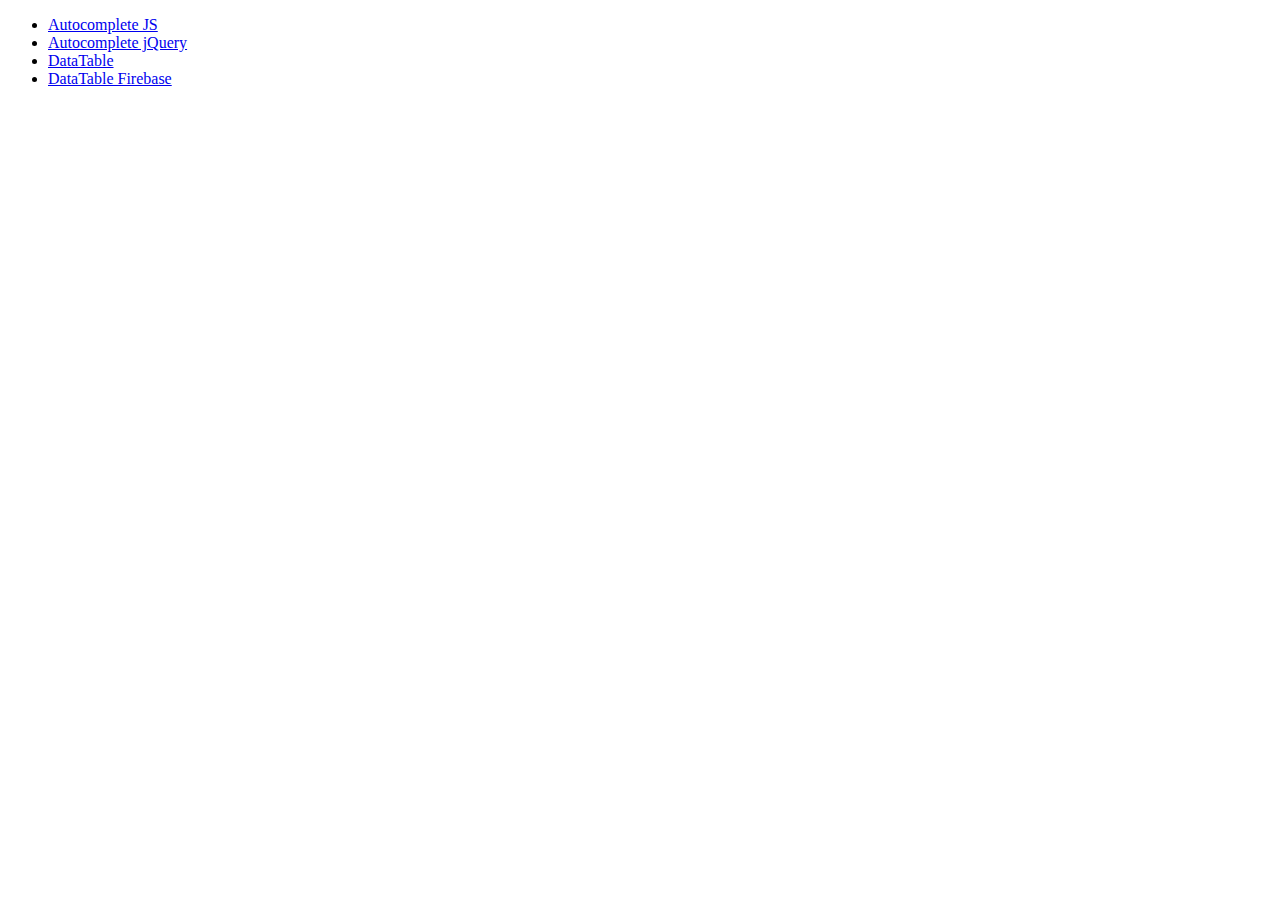
<file: index.html>
<!DOCTYPE html>
<html lang="en">

<head>
    <meta charset="UTF-8">
    <title>JavaScript </title>
</head>

<body>
    <ul>
        <li><a href="autocomplete_js/index.html">Autocomplete JS</a></li>
        <li><a href="autocomplete_jquery/index.html">Autocomplete jQuery</a></li>
        <li><a href="datatable/index.html">DataTable</a></li>
        <li><a href="datatable_firebase/index.html">DataTable Firebase</a></li>
    </ul>

</body>

</html>
</file>
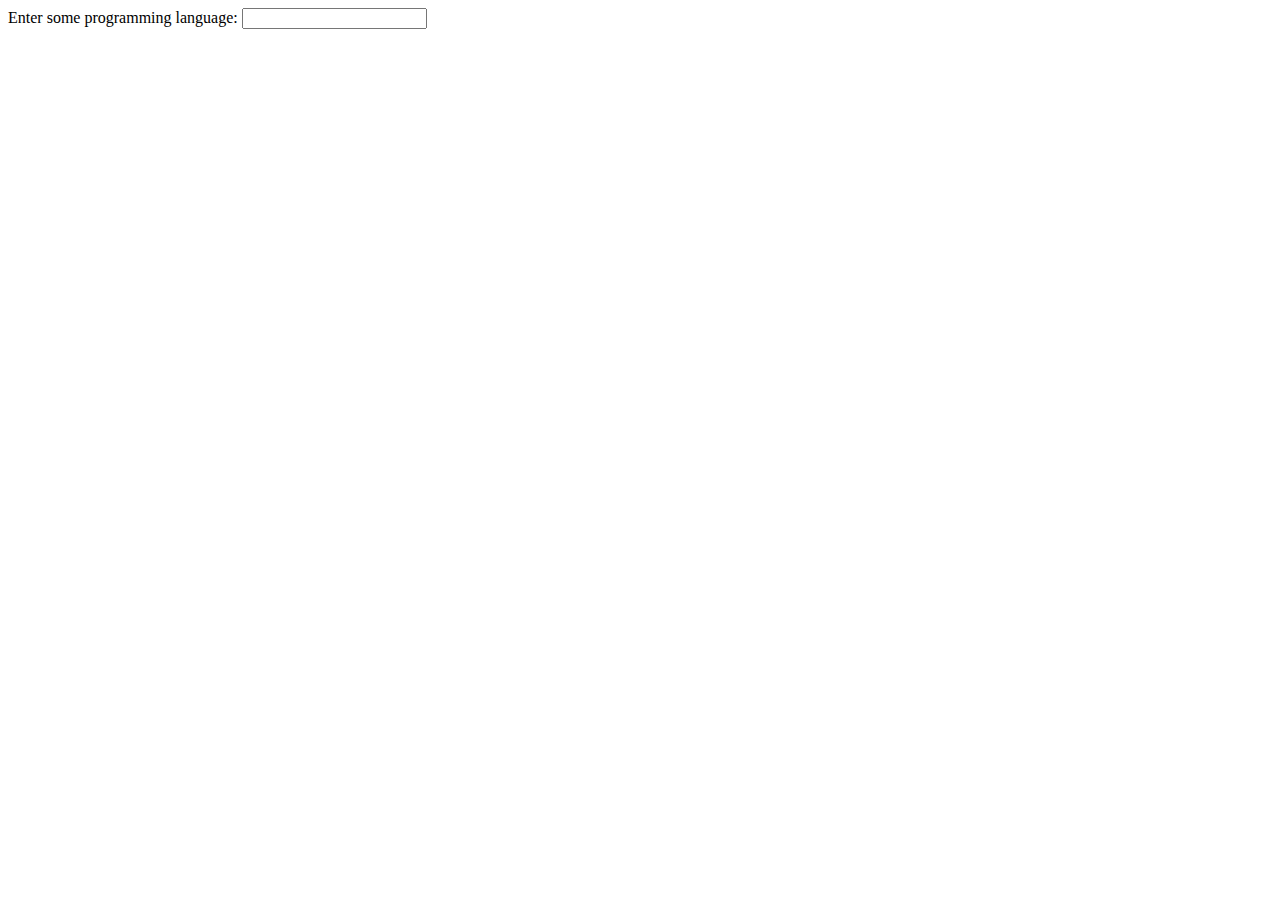
<file: autocomplete_js/index.html>
<!DOCTYPE html>
<html>

<head>
    <title>Autocomplete Javascript</title>
</head>

<body>
    <script type="text/javascript">
        var tags = [
            "C",
            "C++",
            "Java",
            "JavaScript",
            "PHP",
            "Python",
            "Ruby",
            "C#",
            "BASIC",
            "Go",
            "Swift",
            "Pascal"
        ];


        var n = tags.length;

        function ac(value) {
            document.getElementById('datalist').innerHTML = '';

            l = value.length;
            for (var i = 0; i < n; i++) {
                if (((tags[i].toLowerCase()).indexOf(value.toLowerCase())) > -1) {

                    var node = document.createElement("option");
                    var val = document.createTextNode(tags[i]);
                    node.appendChild(val);

                    document.getElementById("datalist").appendChild(node);
                }
            }
        }
    </script>
    Enter some programming language:
    <input type="text" list="datalist" onkeyup="ac(this.value)">
    <datalist id="datalist">

        <option value="C"></option>
        <option value="C++"></option>
        <option value="Java"></option>
        <option value="JavaScript"></option>
        <option value="PHP"></option>
        <option value="Python"></option>
        <option value="Ruby"></option>
        <option value="C#"></option>
        <option value="BASIC"></option>
        <option value="Go"></option>
        <option value="Swift"></option>
        <option value="Pascal"></option>

    </datalist>
</body></html>
</file>
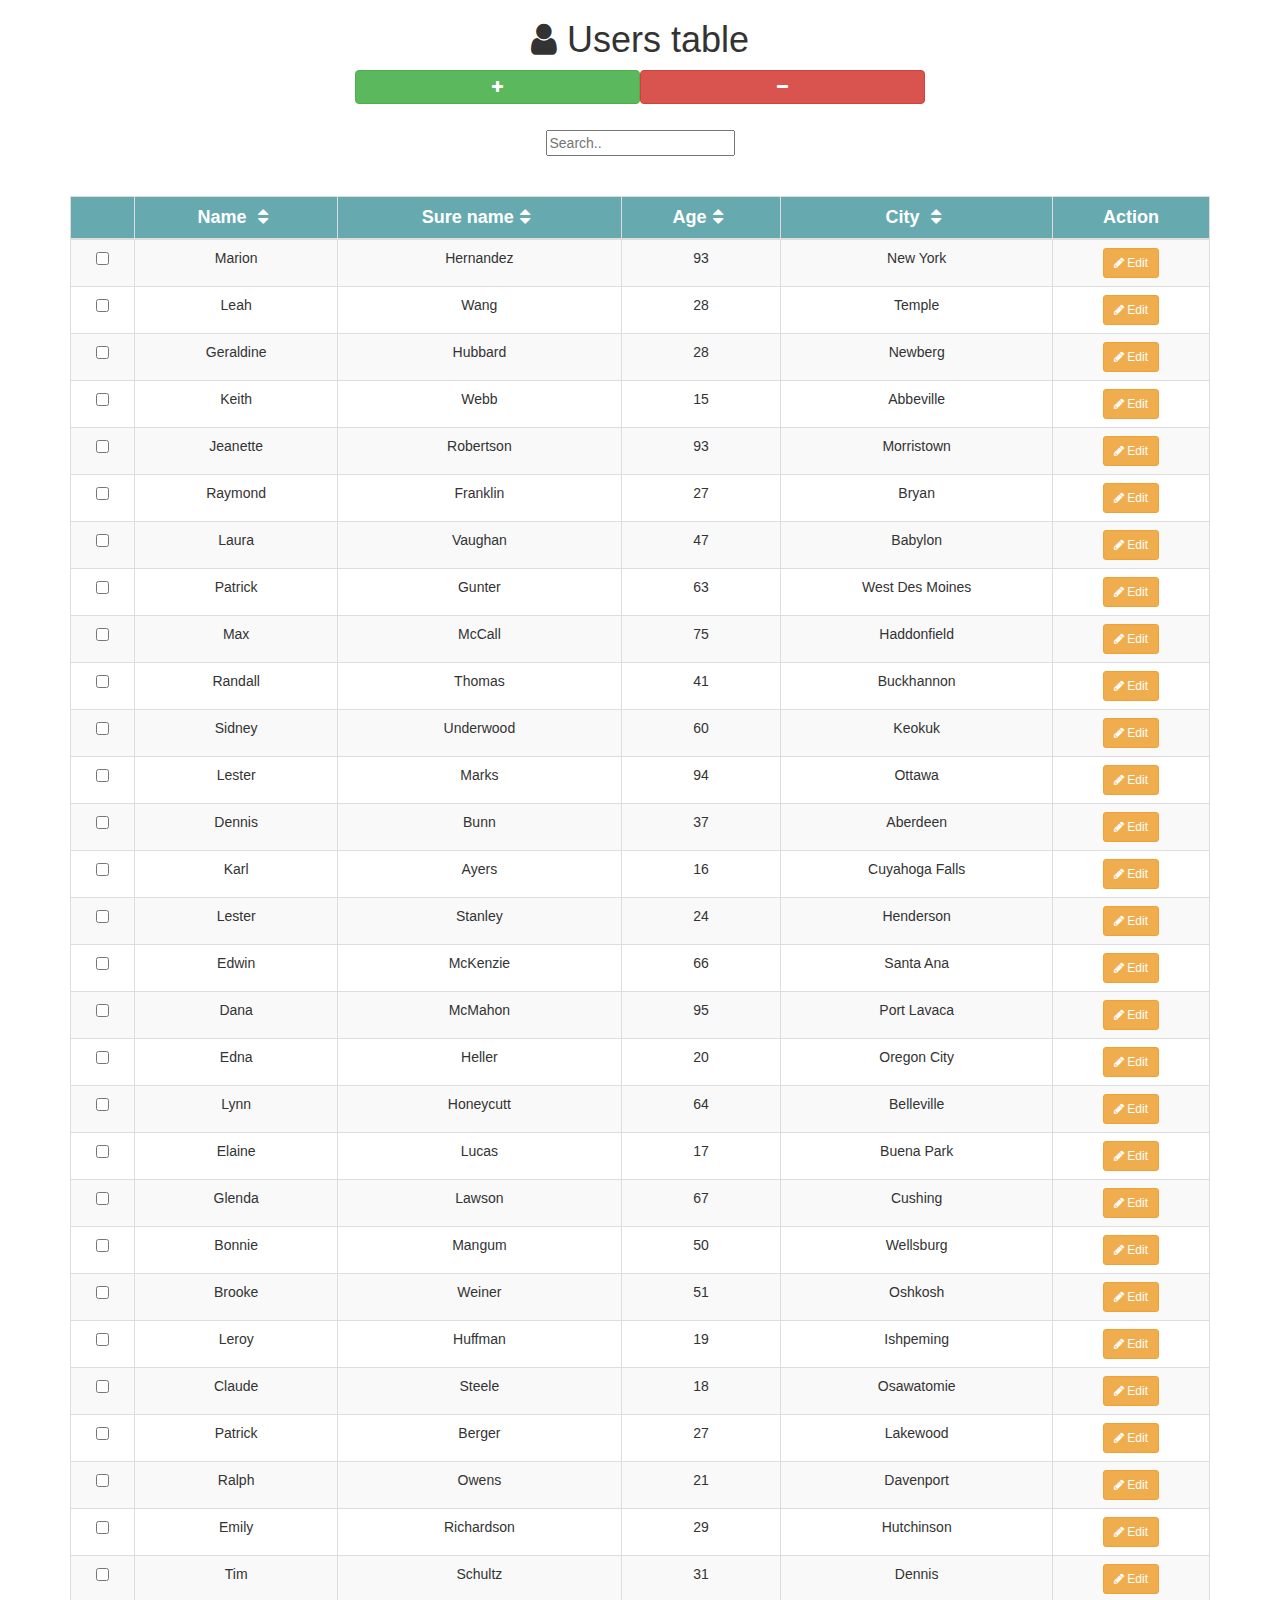
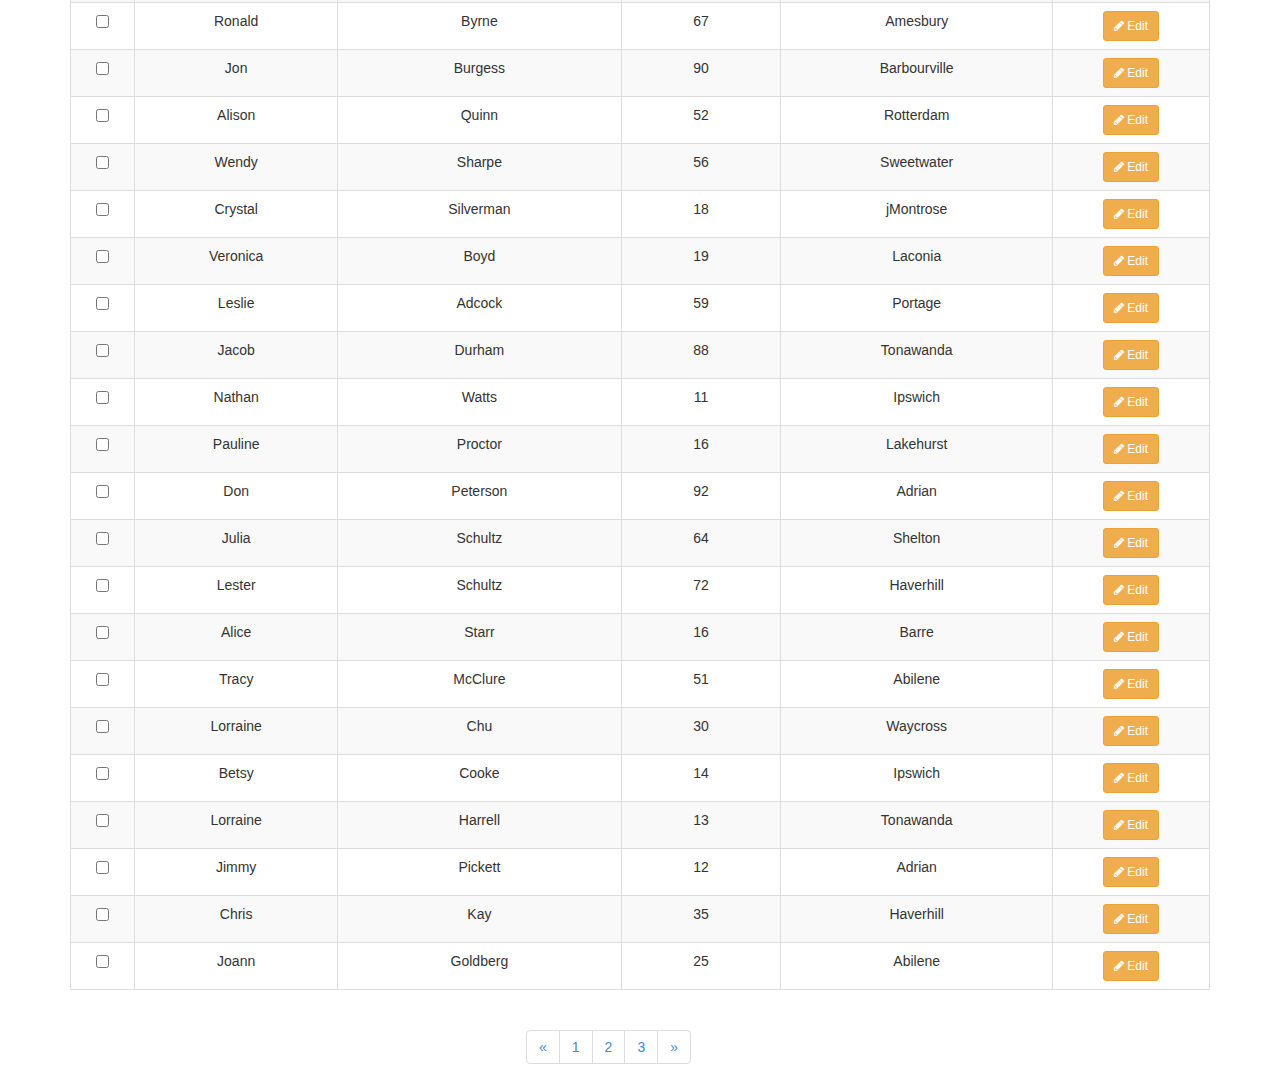
<file: datatable/index.html>
<!DOCTYPE html>
<html lang="en">

<head>
    <meta charset="UTF-8">
    <title>Users</title>
    <link rel="stylesheet" href="src/bootstrap.min.css">
    <link rel="stylesheet" href="src/style.css">
    <link href="//maxcdn.bootstrapcdn.com/font-awesome/4.1.0/css/font-awesome.min.css" rel="stylesheet">


</head>

<body>
    <div class="container">
        <h1 class="text-center"><i class="fa fa-user" aria-hidden="true"></i> Users table</h1>

        <div class="center-block" id="but_block">
            <button class="btn btn-success " type="button" id="btnAdd" value="Add" data-toggle="modal" data-target="#addModal"><i class="fa fa-plus" aria-hidden="true"></i></button>
            <button class="btn btn-danger " type="button" id="btnDelete" value="Delete" data-toggle="modal" data-target="#delModal"><i class="fa fa-minus" aria-hidden="true"></i></button>
        </div>

        <div class="modal" id="addModal">
            <div class="modal-dialog">
                <div class="modal-content">

                    <div class="modal-header">
                        <h4 class="modal-title text-center">Add New <button type="button" class="close" data-dismiss="modal">&times;</button></h4>

                    </div>

                    <div class="modal-body ">
                        <div class="tab tab-2">
                            <p>Name :</p><input type="text" name="fname" id="fname">
                            <br>
                            <br>
                            <p>Sure name :</p><input type="text" name="sname" id="sname">
                            <br>
                            <br>

                            <p>Age:</p><input type="number" name="subname" id="subname">
                            <br>
                            <br>
                            <p>City:</p><input type="text" name="score" id="score">

                        </div>
                    </div>

                    <div class="modal-footer">
                        <button type="button" class="btn btn-success" data-dismiss="modal" onclick="addSampleRow('usersTable');">Add</button>
                    </div>

                </div>
            </div>
        </div>



        <div class="modal" id="delModal">
            <div class="modal-dialog">
                <div class="modal-content">

                    <div class="modal-header">
                        <h4 class="modal-title text-center">Deleting <button type="button" class="close" data-dismiss="modal">&times;</button></h4>

                    </div>

                    <div class="modal-body">
                        <div class="tab tab-2">
                            <h3>Are you sure?</h3>

                        </div>
                    </div>

                    <div class="modal-footer">
                        <button type="button" class="btn btn-danger" data-dismiss="modal" onclick="removeSampleRow('usersTable')">Delete</button>
                    </div>

                </div>
            </div>
        </div>
        <br>
        <br><br>
        <input id="myInput" class="center-block" type="text" placeholder="Search..">
        <br>
        <br>


        <table id="myTable" class="table table-striped table-bordered table-hover ">
            <tr id="tableHeader">
                <th></th>
                <th class="text-center" onclick="sort(1)">Name <i class="fa fa-fw fa-sort" id="sort"></i></th>
                <th class="text-center" onclick="sort(2)">Sure name<i class="fa fa-fw fa-sort"></i></th>
                <!--                <th class="text-center" onclick="sort(3)">Full name<i class="fa fa-fw fa-sort"></i></th>-->
                <th class="text-center" onclick="sort(3)">Age<i class="fa fa-fw fa-sort"></i></th>
                <th class="text-center" onclick="sort(4)">City <i class="fa fa-fw fa-sort"></i></th>
                <th class="text-center" onclick="">Action </th>
            </tr>
            <tbody id="usersTable">

            </tbody>
        </table>
        <nav aria-label="Page navigation ">
            <ul class="pagination">
                <li class="page-item">
                    <a class="page-link" href="#" aria-label="Previous">
                        <span aria-hidden="true">&laquo;</span>
                        <span class="sr-only">Previous</span>
                    </a>
                </li>
                <li class="page-item"><a class="page-link" href="#">1</a></li>
                <li class="page-item"><a class="page-link" href="#">2</a></li>
                <li class="page-item"><a class="page-link" href="#">3</a></li>
                <li class="page-item">
                    <a class="page-link" href="#" aria-label="Next">
                        <span aria-hidden="true">&raquo;</span>
                        <span class="sr-only">Next</span>
                    </a>
                </li>
            </ul>
        </nav>
        <div id="page-selection"></div>

    </div>


    <script src="src/jquery.js"></script>





    <script>
        $(document).ready(function() {
            $.getJSON("src/datatable.json", function(data) {
                var user_data = '';
                $.each(data, function(key, value) {
                    user_data += '<tr>';
                    user_data += '<td><input type="checkbox" onclick="GetSelected()"></td>';
                    user_data += '<td>' + value.name + '</td>';
                    user_data += '<td>' + value.surname + '</td>';
                    //                    user_data += '<td>' + value.fullname + '</td>';
                    user_data += '<td>' + value.integer + '</td>';
                    user_data += '<td>' + value.city + '</td>';
                    user_data += '</td><td><button  class="btn edit btn-warning btn-sm" id="edit"><i class="fa fa-pencil"></i> Edit</button></td>';
                    user_data += '</tr>';
                });
                $('#usersTable').append(user_data);
            });
        });
    </script>

    <script>
        function sort(n) {
            var table, rows, switching, i, x, y, shouldSwitch, dir, switchcount = 0;
            table = document.getElementById("usersTable");
            switching = true;
            dir = "asc";
            while (switching) {
                switching = false;
                rows = table.rows;
                for (i = 0; i < (rows.length - 1); i++) {
                    shouldSwitch = false;
                    x = rows[i].getElementsByTagName("TD")[n];
                    y = rows[i + 1].getElementsByTagName("TD")[n];

                    if (dir == "asc") {
                        if (x.innerHTML.toLowerCase() > y.innerHTML.toLowerCase()) {
                            shouldSwitch = true;
                            break;
                        }
                    } else if (dir == "desc") {
                        if (x.innerHTML.toLowerCase() < y.innerHTML.toLowerCase()) {
                            shouldSwitch = true;
                            break;
                        }
                    } else if (Number(x.innerHTML) > Number(y.innerHTML)) {
                        shouldSwitch = true;
                        break;
                    }
                }
                if (shouldSwitch) {
                    rows[i].parentNode.insertBefore(rows[i + 1], rows[i]);
                    switching = true;
                    switchcount++;
                } else {
                    if (switchcount == 0 && dir == "asc") {
                        dir = "desc";
                        switching = true;
                    }
                }
            }
        }
    </script>
    <script>
        function addSampleRow(id) {

            var objTable = document.getElementById(id);

            var objRow = objTable.insertRow(objTable.rows.length);

            var objCell1 = objRow.insertCell(0);

            var objInputCheckBox = document.createElement("input");
            objInputCheckBox.type = "checkbox";
            objCell1.appendChild(objInputCheckBox);


            var objCell2 = objRow.insertCell(1);
            var new_name = document.getElementById('fname').value;
            objCell2.innerHTML = new_name;

            var objCell3 = objRow.insertCell(2);
            var new_sname = document.getElementById('sname').value;
            objCell3.innerHTML = new_sname;

            //            var objCell4 = objRow.insertCell(3);
            //            var new_lname = document.getElementById('lname').value;
            //            objCell4.innerHTML = new_lname;

            var objCell5 = objRow.insertCell(3);
            var new_subname = document.getElementById('subname').value;
            objCell5.innerHTML = new_subname;

            var objCell6 = objRow.insertCell(4);
            var new_score = document.getElementById('score').value;
            objCell6.innerHTML = new_score;

            var objCell7 = objRow.insertCell(5);
            objCell7.innerHTML = '<button  class="btn edit btn-warning btn-sm" id="edit"><i class="fa fa-pencil"></i> Edit</button>';
        }
    </script>

    <script>
        function removeSampleRow(id) {
            var objTable = document.getElementById(id);

            var iRow = objTable.rows.length;

            var counter = 0;

            if (objTable.rows.length > 1) {
                for (var i = 0; i < objTable.rows.length; i++) {

                    var chk = objTable.rows[i].cells[0].childNodes[0];
                    if (chk.checked) {
                        objTable.deleteRow(i);
                        iRow--;
                        i--;
                        counter = counter + 1;
                    }
                }
            }
        }
    </script>

    <script>
        $(document).ready(function() {
            $("#myInput").on("keyup", function() {
                var value = $(this).val().toLowerCase();
                $("#usersTable tr").filter(function() {
                    $(this).toggle($(this).text().toLowerCase().indexOf(value) > -1)
                });
            });
        });
    </script>
    <script src="src/bootstrap.min.js"></script>

</body></html>
</file>
<file: datatable/src/style.css>
th {
    font-size: 18px;
    font-weight: bold;
}

.selected {
    background-color: #ceedd4;
}

i,
th,
tbody tr > td:hover {
    cursor: pointer;
}

#but_block {
    width: 50%;
}

#but_block > button {
    width: 50%;
    float: left;
}

#tableHeader > th {
    background-color: rgba(69, 152, 159, 0.824);
    color: white;
}

td {
    text-align: center;
}

.modal-body {
    width: 30%;
    margin-left: auto;
    margin-right: auto;
}

.modal-body > .tab > h3 {
    width: 100%;
    text-align: center;
}

nav {
    margin-left: auto;
    margin-right: auto;
    display: block;
    width: 20%;
}
</file>
